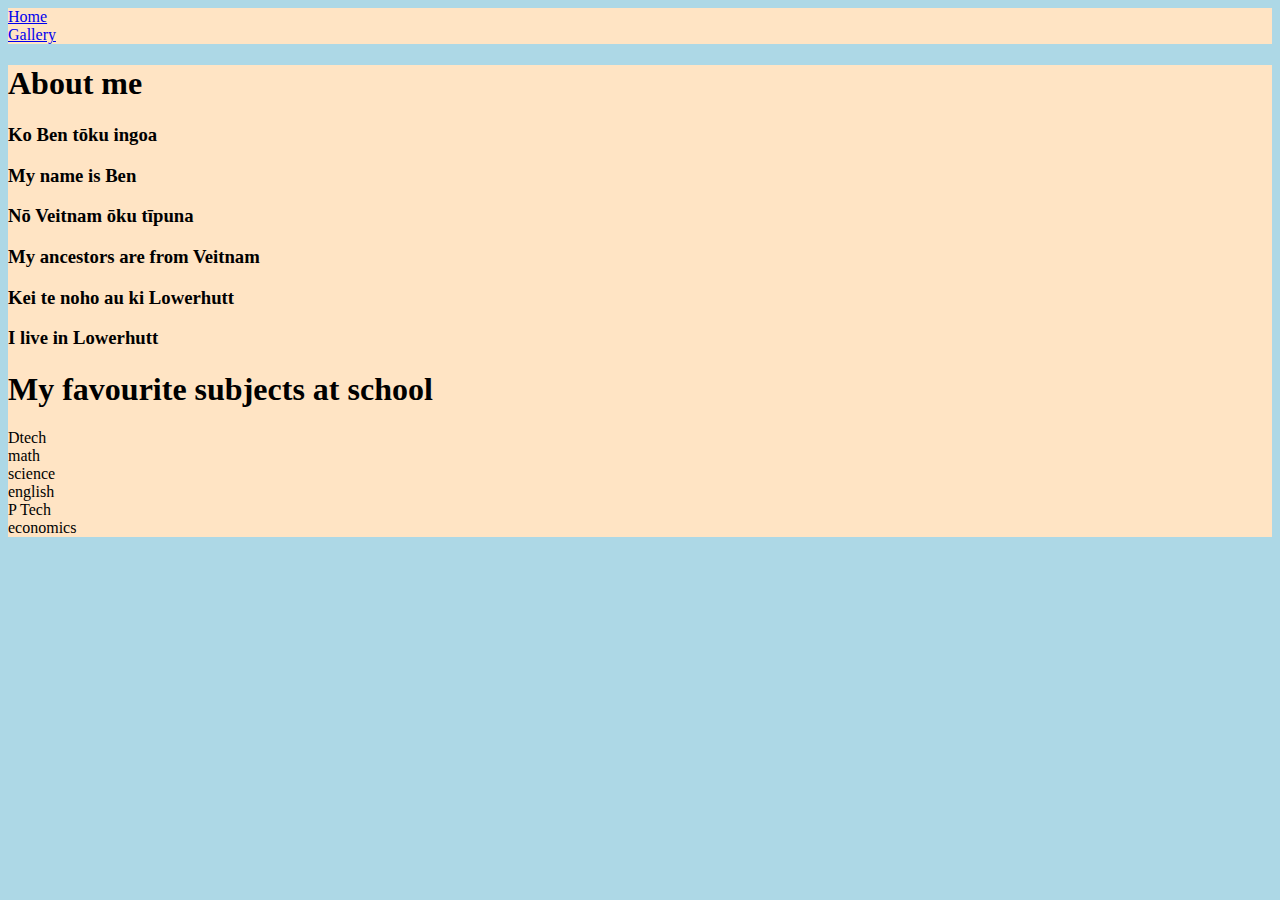
<file: index.html>
<!DOCTYPE html>
<html lang=en> 
<head>
  <title>Ben</title>
  <link href="style.css" rel="stylesheet">
<main><li><a href='index.html'>Home</a></li>
  <li><a href='gallery.html'>Gallery</a></li>
</main>





</nav>
<body>
<main>     
  <h1>About me</h3>                                                                                 
    <h3>Ko Ben tōku ingoa</h3>
    <h3>My name is Ben</h3>
    <h3>Nō Veitnam ōku tīpuna</h3>
    <h3> My ancestors are from Veitnam</h3>
    <h3>Kei te noho au ki Lowerhutt</h3>
    <h3> I live in Lowerhutt</h3>
    <h1> My favourite subjects at school</h1>
    <l1>Dtech</li>
    <li>math</li>
    <li>science</li>
    <li>english</li>
    <li>P Tech</li>
    <li>economics</li>
    </ol>
  </main>   
</body>
</file>
<file: style.css>
body {
    background-color: lightblue;
  }

  background-color: l;

ul {
  list-style-type: none;
  margin: 0;
  padding: 0;
  overflow: hidden;
  background-color: #333;
}


main {background-color: bisque;}

head {background-color: blue;}
</file>
